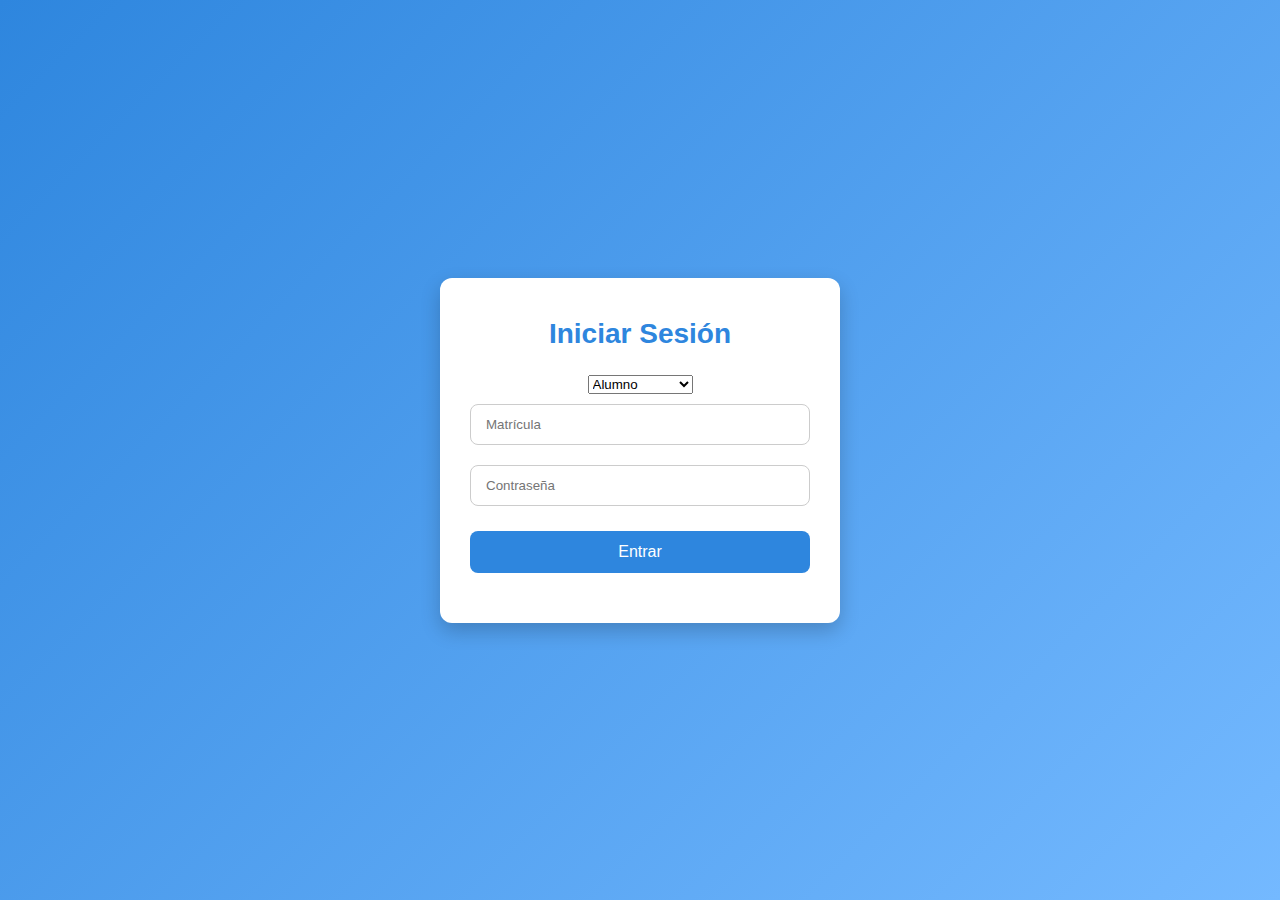
<file: index.html>
<!DOCTYPE html>
<html lang="es">
<head>
  <meta charset="UTF-8">
  <title>Login</title>
  <link rel="stylesheet" href="css/login.css">
</head>
<body>
  <div class="login-container">
    <h1>Iniciar Sesión</h1>
    <form id="loginForm">
      <select id="rol">
        <option value="1">Alumno</option>
        <option value="2">Profesor</option>
        <option value="3">Administrador</option>
      </select>
      <input type="text" id="matricula" placeholder="Matrícula" required>
      <input type="password" id="password" placeholder="Contraseña" required>
      <button type="submit">Entrar</button>
      <p id="error" class="error-msg"></p>
    </form>
  </div>
  <script src="js/login.js"></script>
</body>
</html>
</file>
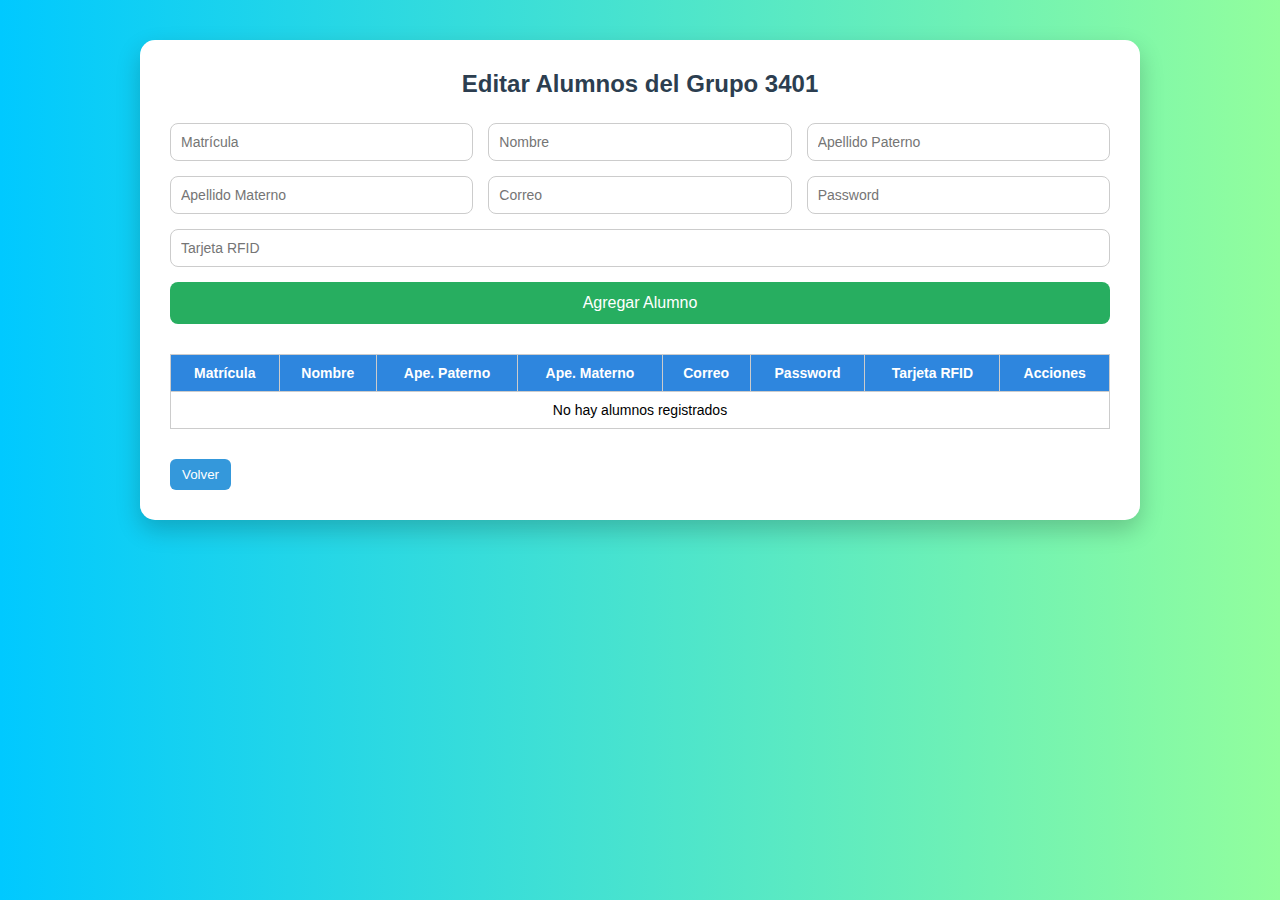
<file: admin_alumnos.html>
<!DOCTYPE html>
<html lang="es">
<head>
  <meta charset="UTF-8">
  <title>Editar Alumnos</title>
  <link rel="stylesheet" href="css/admin.css">
</head>
<body>
  <div class="login-container">
    <h2>Editar Alumnos del Grupo 3401</h2>
    <form id="formAgregar">
      <input type="text" id="matricula" placeholder="Matrícula" required>
      <input type="text" id="nombre" placeholder="Nombre" required>
      <input type="text" id="ape1" placeholder="Apellido Paterno" required>
      <input type="text" id="ape2" placeholder="Apellido Materno">
      <input type="email" id="correo" placeholder="Correo" required>
      <input type="text" id="password" placeholder="Password" required>
      <input type="text" id="tarjeta" placeholder="Tarjeta RFID" required>
      <button type="submit">Agregar Alumno</button>
    </form>
    <table style="width:100%; margin-top:20px;" border="1">
      <thead>
        <tr>
          <th>Matrícula</th>
          <th>Nombre</th>
          <th>Ape. Paterno</th>
          <th>Ape. Materno</th>
          <th>Correo</th>
          <th>Password</th>
          <th>Tarjeta RFID</th>
          <th>Acciones</th>
        </tr>
      </thead>
      <tbody id="tablaAlumnos"></tbody>
    </table>
    <a href="admin_panel.html"><button>Volver</button></a>
  </div>

 <script>
    // Función para cargar alumnos desde la API
    async function cargarAlumnos() {
      try {
        const response = await fetch('http://127.0.0.1:8000/api/alumnos');
        if (!response.ok) {
          const errorText = await response.text();
          throw new Error(`Error ${response.status}: ${errorText}`);
        }
        const alumnosAPI = await response.json();
        console.log("Datos recibidos:", alumnosAPI); // Para depuración
        
        return alumnosAPI.map(alumno => ({
          matricula: alumno.matricula,
          nombre: alumno.nombre,
          ape1: alumno.ape1,
          ape2: alumno.ape2 || "",
          correo: alumno.correo || "",
          password: "••••••••",
          tarjeta: alumno.claveT || ""
        }));
      } catch (error) {
        console.error('Error al cargar alumnos:', error);
        alert('Error al cargar alumnos: ' + error.message);
        return [];
      }
    }

    // Función para agregar alumno via API
    async function crear_alumno(alumnoData) {
      try {
        const response = await fetch('http://127.0.0.1:8000/api/alumnos', {
          method: 'POST',
          headers: {
            'Content-Type': 'application/json',
          },
          body: JSON.stringify({
            matricula: alumnoData.matricula,
            nombre: alumnoData.nombre,
            ape1: alumnoData.ape1,
            ape2: alumnoData.ape2 || null,
            correo: alumnoData.correo || null,
            password: alumnoData.password,
            claveT: alumnoData.claveT
          })
        });
        
        if (!response.ok) {
          const errorText = await response.text();
          throw new Error(`Error ${response.status}: ${errorText}`);
        }
        return await response.json();
      } catch (error) {
        console.error('Error al crear alumno:', error);
        throw error;
      }
    }

    // Función para eliminar alumno via API
    async function eliminarAlumnoAPI(matricula) {
      try {
        const response = await fetch(`http://127.0.0.1:8000/api/alumnos/${matricula}`, {
          method: 'DELETE'
        });
        
        if (!response.ok) {
          const errorText = await response.text();
          throw new Error(`Error ${response.status}: ${errorText}`);
        }
        return true;
      } catch (error) {
        console.error('Error al eliminar alumno:', error);
        throw error;
      }
    }

    // Función para mostrar alumnos en la tabla
    async function cargarTabla() {
      const tbody = document.getElementById("tablaAlumnos");
      tbody.innerHTML = "<tr><td colspan='8'>Cargando alumnos...</td></tr>";
      
      try {
        const alumnosList = await cargarAlumnos();
        console.log("Alumnos para mostrar:", alumnosList); // Para depuración
        
        if (alumnosList.length === 0) {
          tbody.innerHTML = "<tr><td colspan='8'>No hay alumnos registrados</td></tr>";
          return;
        }
        
        tbody.innerHTML = "";
        alumnosList.forEach(alumno => {
          const fila = document.createElement("tr");
          fila.innerHTML = `
            <td>${alumno.matricula}</td>
            <td>${alumno.nombre}</td>
            <td>${alumno.ape1}</td>
            <td>${alumno.ape2}</td>
            <td>${alumno.correo}</td>
            <td>${alumno.password}</td>
            <td>${alumno.tarjeta}</td>
            <td><button onclick="eliminar('${alumno.matricula}')">Eliminar</button></td>
          `;
          tbody.appendChild(fila);
        });
      } catch (error) {
        tbody.innerHTML = `<tr><td colspan='8'>Error al cargar alumnos: ${error.message}</td></tr>`;
      }
    }

    // Función para eliminar alumno
    async function eliminar(matricula) {
      if (confirm(`¿Estás seguro de eliminar al alumno con matrícula ${matricula}?`)) {
        try {
          await eliminarAlumnoAPI(matricula);
          await cargarTabla();
          alert('Alumno eliminado correctamente');
        } catch (error) {
          alert('Error al eliminar alumno: ' + error.message);
        }
      }
    }

    // Manejar envío del formulario
    document.getElementById("formAgregar").addEventListener("submit", async function(e) {
      e.preventDefault();
      
      const nuevoAlumno = {
        matricula: document.getElementById("matricula").value.trim(),
        nombre: document.getElementById("nombre").value.trim(),
        ape1: document.getElementById("ape1").value.trim(),
        ape2: document.getElementById("ape2").value.trim(),
        correo: document.getElementById("correo").value.trim(),
        password: document.getElementById("password").value.trim(),
        claveT: document.getElementById("tarjeta").value.trim()
      };
      
      // Validación básica
      if (!nuevoAlumno.matricula || !nuevoAlumno.nombre || !nuevoAlumno.ape1 || !nuevoAlumno.password || !nuevoAlumno.claveT) {
        alert("Por favor complete todos los campos obligatorios");
        return;
      }
      
      try {
        const resultado = await crear_alumno(nuevoAlumno);
        console.log("Alumno creado:", resultado); // Para depuración
        await cargarTabla();
        this.reset();
        alert('Alumno agregado correctamente');
      } catch (error) {
        alert('Error al agregar alumno: ' + error.message);
      }
    });

    // Cargar tabla al iniciar
    document.addEventListener('DOMContentLoaded', cargarTabla);
</script>

</body>
</html>
</file>
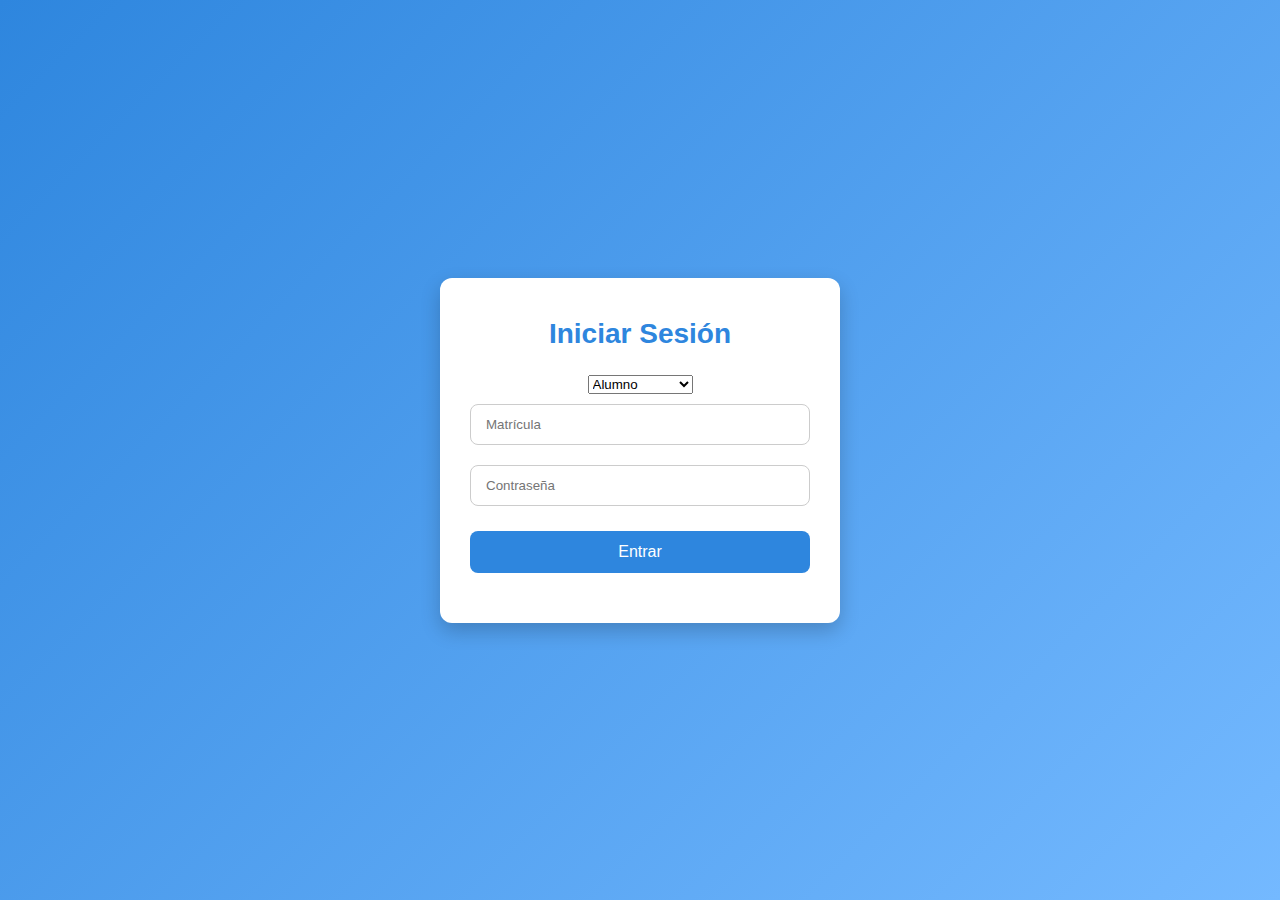
<file: admin_panel.html>
<!DOCTYPE html>
<html lang="es">
<head>
  <meta charset="UTF-8" />
  <title>Administrador</title>
  <style>
    body {
      margin: 0;
      font-family: Arial, sans-serif;
      display: flex;
      height: 100vh;
      background: linear-gradient(to right, #74ebd5, #ACB6E5);
    }
    .sidebar {
      width: 220px;
      background: #2c3e50;
      color: #ecf0f1;
      display: flex;
      flex-direction: column;
      padding-top: 20px;
      height: 100vh;
      position: fixed;
    }
    .sidebar a, .sidebar button {
      padding: 15px 20px;
      text-decoration: none;
      color: inherit;
      background: none;
      border: none;
      text-align: left;
      font-size: 16px;
      cursor: pointer;
      width: 100%;
    }
    .sidebar a:hover, .sidebar button:hover {
      background: #34495e;
    }
    .main-content {
      margin-left: 220px;
      width: calc(100% - 220px);
      height: 100vh;
      display: flex;
      justify-content: center;
      align-items: center;
    }
    .card {
      background: white;
      padding: 30px;
      border-radius: 12px;
      box-shadow: 0px 0px 15px rgba(0,0,0,0.2);
      text-align: center;
      width: 400px;
    }
    .btn-excel {
      background-color: #27ae60;
      color: white;
      padding: 10px 15px;
      border: none;
      cursor: pointer;
      margin-top: 20px;
      font-size: 16px;
      border-radius: 6px;
    }
    .btn-excel:hover {
      background-color: #219150;
    }
    select {
      padding: 10px;
      width: 100%;
      margin-top: 10px;
      border-radius: 6px;
      border: 1px solid #ccc;
    }
  </style>
</head>
<body>

  <div class="sidebar">
    <h2 style="text-align: center;">Administrador</h2>
    <a href="#" onclick="redirigir('admin_alumnos.html')">👥 Gestionar Alumnos</a>
    <a href="#" onclick="redirigir('horario.html')">📆 Ver Horario Completo</a>
    <a href="#" onclick="redirigir('ver_pase_general.html')">✅ Ver Pase de Lista General</a>
    <a href ="#" onclick="redirigir('asistenciaProfesor.html')">📋 Ver asistencia Profesores</a>
    <button class="btn-excel" onclick="generarExcel()">🧾 Generar Excel General</button>
    <a href="login.html">🚪 Cerrar Sesión</a>
  </div>

  <div class="main-content">
    <div class="card">
      <h1>Bienvenido, <span id="nombreAdmin"></span></h1>
      <p><strong>Seleccionar grupo:</strong></p>
      <select id="grupoSelect">
        <option value="3401">3401</option>
      </select>
    </div>
  </div>

<script>
    const usuario = JSON.parse(localStorage.getItem("usuario"));
    if (!usuario || usuario.rol !== 3) {
      location.href = "login.html";
    } else {
      document.getElementById("nombreAdmin").textContent = usuario.nombre;
    }

    function redirigir(pagina) {
      const grupo = document.getElementById("grupoSelect").value;
      localStorage.setItem("grupoSeleccionado", grupo);
      location.href = pagina;
    }

    function generarExcel() {
      const claveM = "ACF-0905";  // Ajusta esto si quieres que venga de otro lado
      const numGrup = document.getElementById("grupoSelect").value;

      const url = `http://127.0.0.1:8000/reportes/excel_asistencias?claveM=${claveM}&numGrup=${numGrup}`;

      fetch(url)
        .then(response => {
          if (!response.ok) throw new Error("No se pudo generar el archivo Excel.");
          return response.blob();
        })
        .then(blob => {
          const a = document.createElement("a");
          const urlBlob = window.URL.createObjectURL(blob);
          a.href = urlBlob;
          a.download = `asistencia_${claveM}_grupo${numGrup}.xlsx`;
          document.body.appendChild(a);
          a.click();
          a.remove();
        })
        .catch(error => {
          alert("Error al generar el Excel: " + error.message);
        });
    }
</script>
</body>
</html>
</file>
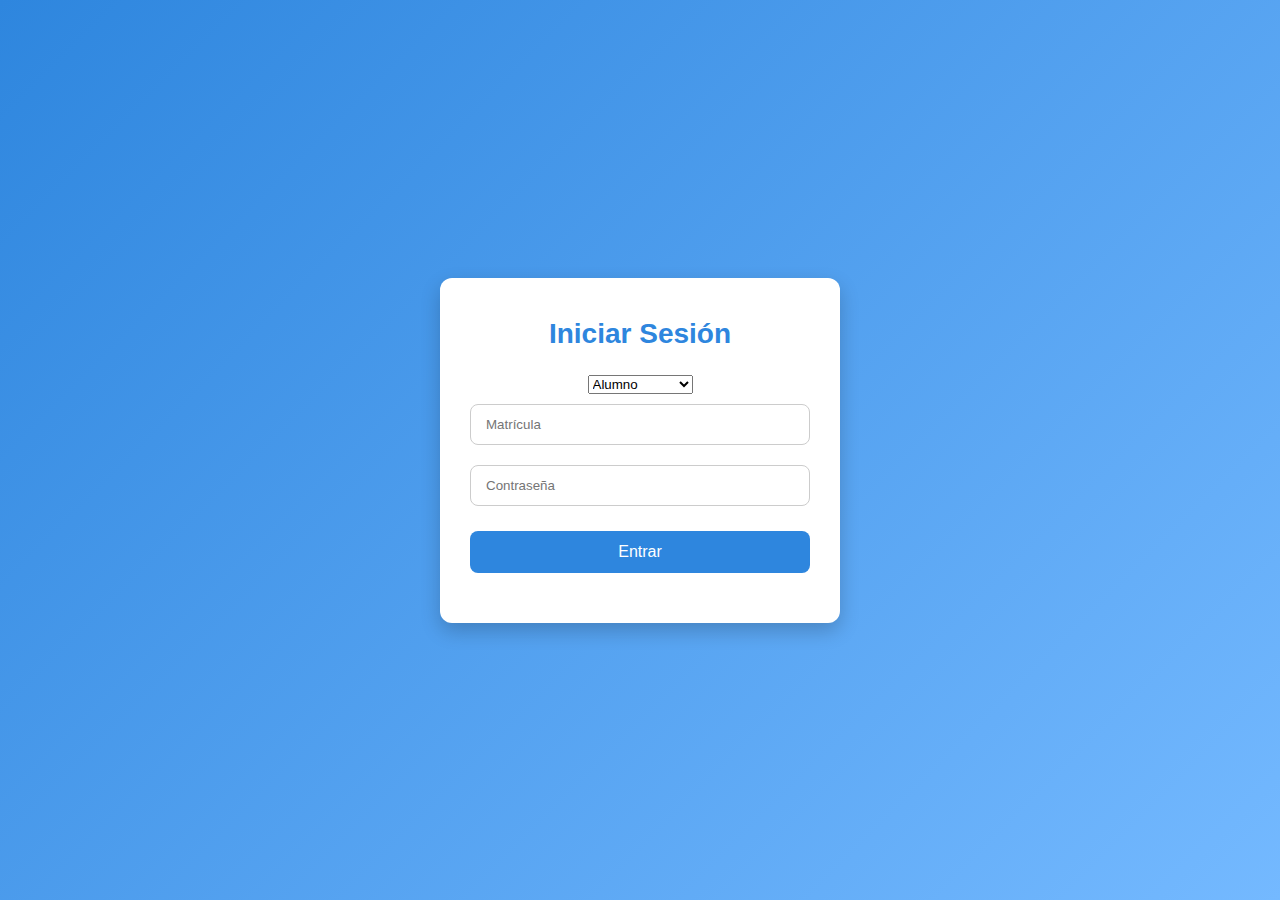
<file: alumno.html>
<!DOCTYPE html>
<html lang="es">
<head>
  <meta charset="UTF-8">
  <title>Horario del Alumno</title>
  <link rel="stylesheet" href="css/alumno.css">
</head>
<body>
  <div class="login-container">
    <h2>Mi Horario Completo con Asistencia</h2>

    <div id="infoAlumno" style="margin-bottom: 20px; text-align: left;"></div>
    <div id="loading" class="loading">Cargando datos de asistencia...</div>

    <table id="tablaHorario" style="display: none;">
      <thead>
        <tr>
          <th>Materia</th>
          <th>Día</th>
          <th>Hora</th>
          
          <th>Asistencia</th>
        </tr>
      </thead>
      <tbody></tbody>
    </table>

    <br>
    <button onclick="volver()">Volver</button>
  </div>

  <script>
    // Estado global
const estado = {
  usuario: JSON.parse(localStorage.getItem("usuario")),
  horario: [],
  cargando: true
};

// Elementos del DOM
const elementos = {
  tabla: document.getElementById("tablaHorario"),
  loading: document.getElementById("loading"),
  infoAlumno: document.getElementById("infoAlumno")
};

// Función principal
async function init() {
  if (!estado.usuario || estado.usuario.rol !== 1) {
    window.location.href = "login.html";
    return;
  }

  mostrarInfoAlumno();
  await cargarHorario();
  renderizarHorario();
}

// Mostrar información del alumno
function mostrarInfoAlumno() {
  elementos.infoAlumno.innerHTML = `
    <strong>Nombre:</strong> ${estado.usuario.nombre} ${estado.usuario.ape1} ${estado.usuario.ape2 || ""}<br>
    <strong>Matrícula:</strong> ${estado.usuario.matricula}<br>
    <strong>Correo:</strong> ${estado.usuario.correo}
  `;
}

// Cargar horario desde la API
// Función para cargar el horario (modificada)
async function cargarHorario() {
  try {
    elementos.loading.textContent = "Cargando horario...";
    
    // Usamos matricula directamente (asegurándonos que existe)
    if (!estado.usuario?.matricula) {
      throw new Error("No se encontró la matrícula del alumno");
    }
    
    const response = await fetch(`http://localhost:8000/api/asistencias/horario-alumno/${estado.usuario.matricula}`);
    
    if (!response.ok) {
      const errorData = await response.json().catch(() => ({}));
      throw new Error(errorData.detail || `Error ${response.status}`);
    }
    
    estado.horario = await response.json();
    estado.cargando = false;
    
  } catch (error) {
    console.error("Error al cargar horario:", error);
    elementos.loading.textContent = `Error: ${error.message}`;
    elementos.loading.style.color = "red";
  }
}

// Renderizar la tabla de horario
function renderizarHorario() {
  if (estado.cargando) return;

  const tbody = elementos.tabla.querySelector("tbody");
  tbody.innerHTML = "";

  // Orden de los días
  const ordenDias = ["Lunes", "Martes", "Miércoles", "Jueves", "Viernes"];
  
  // Agrupar por día y materia para evitar duplicados
  const clasesUnicasPorDia = {};
  
  estado.horario.forEach(clase => {
    const key = `${clase.dia}-${clase.materia}`;
    if (!clasesUnicasPorDia[key]) {
      clasesUnicasPorDia[key] = clase;
    }
  });

  // Agrupar por día
  const clasesPorDia = {};
  Object.values(clasesUnicasPorDia).forEach(clase => {
    if (!clasesPorDia[clase.dia]) {
      clasesPorDia[clase.dia] = [];
    }
    clasesPorDia[clase.dia].push(clase);
  });

  // Renderizar días en orden
  ordenDias.forEach(dia => {
    if (clasesPorDia[dia] && clasesPorDia[dia].length > 0) {
      // Encabezado del día
      const filaDia = document.createElement("tr");
      filaDia.innerHTML = `<td colspan="5"><strong>${dia}</strong></td>`;
      tbody.appendChild(filaDia);

      // Clases de ese día
      clasesPorDia[dia]
        .sort((a, b) => a.hora.localeCompare(b.hora))
        .forEach(clase => {
          const estadoAsistencia = clase.asistencia === null ? "No registrado" : 
                                 clase.asistencia ? "Presente" : "Ausente";
          const claseCss = clase.asistencia === true ? "presente" : 
                          clase.asistencia === false ? "ausente" : "";

          const fila = document.createElement("tr");
          fila.innerHTML = `
            <td>${clase.materia}</td>
            <td>${dia}</td>
            <td>${clase.hora}</td>
            
            <td class="${claseCss}">${estadoAsistencia}</td>
          `;
          tbody.appendChild(fila);
        });
    }
  });

  // Mostrar tabla
  elementos.tabla.style.display = "table";
  elementos.loading.style.display = "none";
}
// Inicializar
document.addEventListener("DOMContentLoaded", () => {
  init();
  iniciarAutoActualizacion();
});

// Función para volver
function volver() {
  window.location.href = "login.html";
}
  </script>
</body>
</html>
</file>
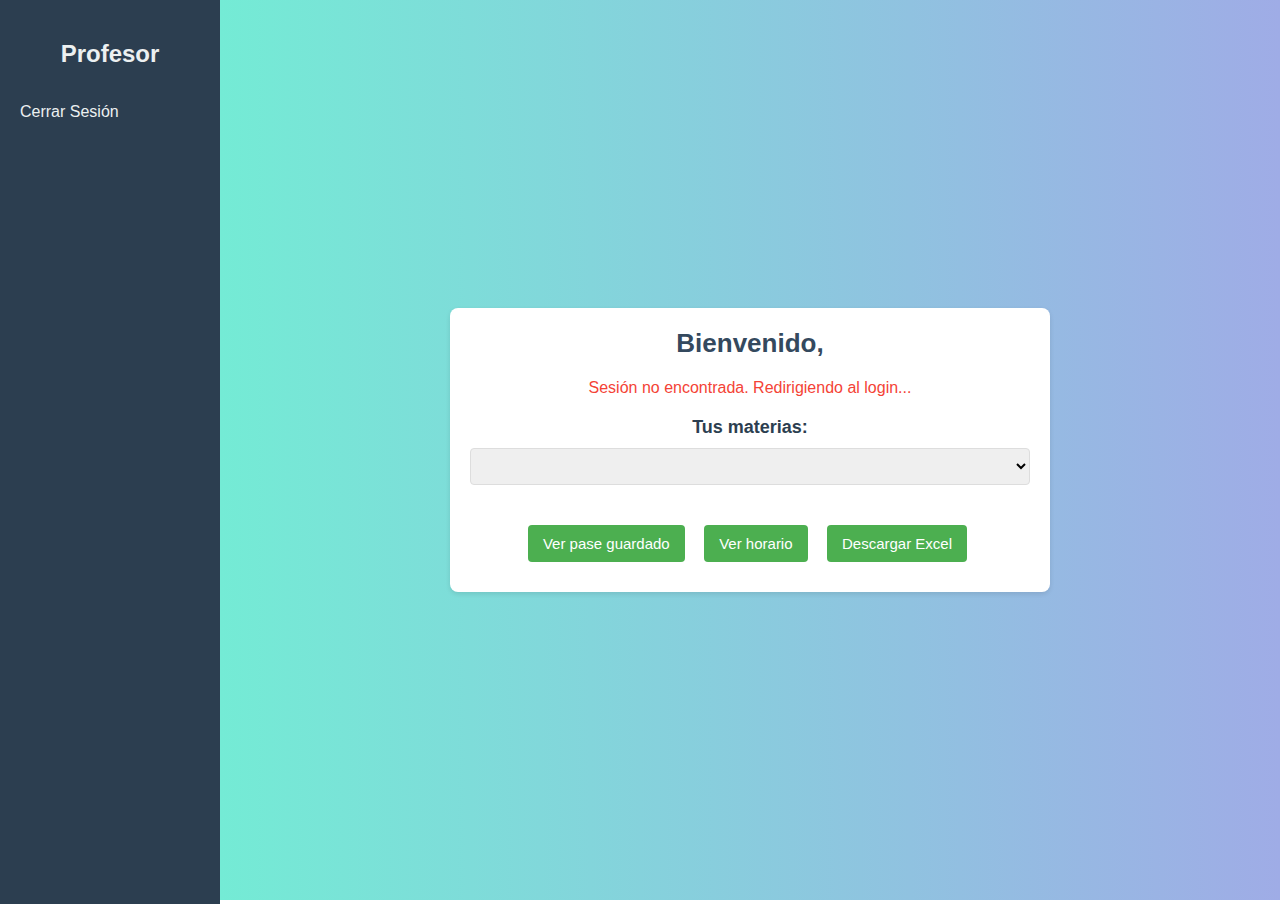
<file: dashboard-profesor.html>
<!DOCTYPE html>
<html lang="es">
<head>
    <meta charset="UTF-8">
    <title>Profesor</title>
    <style>
        body {
            margin: 0;
            font-family: Arial, sans-serif;
            display: flex;
            height: 100vh;
        }
        .sidebar {
            width: 220px;
            background: #2c3e50;
            color: #ecf0f1;
            display: flex;
            flex-direction: column;
            padding-top: 20px;
            height: 100vh;
            position: fixed;
        }
        .sidebar a {
            padding: 15px 20px;
            text-decoration: none;
            color: inherit;
            display: block;
        }
        .sidebar a:hover {
            background: #34495e;
        }
        .main-content {
            margin-left: 220px;
            width: calc(100% - 220px);
            height: 100vh;
        }
        iframe {
            width: 100%;
            height: 100%;
            border: none;
        }
    </style>
</head>
<body>

    <div class="sidebar">
        <h2 style="text-align: center;">Profesor</h2>
        <!-- Links que cargan en el iframe -->
        <a href="login.html">Cerrar Sesión</a>
    </div>

    <div class="main-content">
        <!-- Aquí se carga profesor.html automáticamente al abrir -->
        <iframe name="contentFrame" src="profesor.html"></iframe>
    </div>

</body>
</html>
</file>
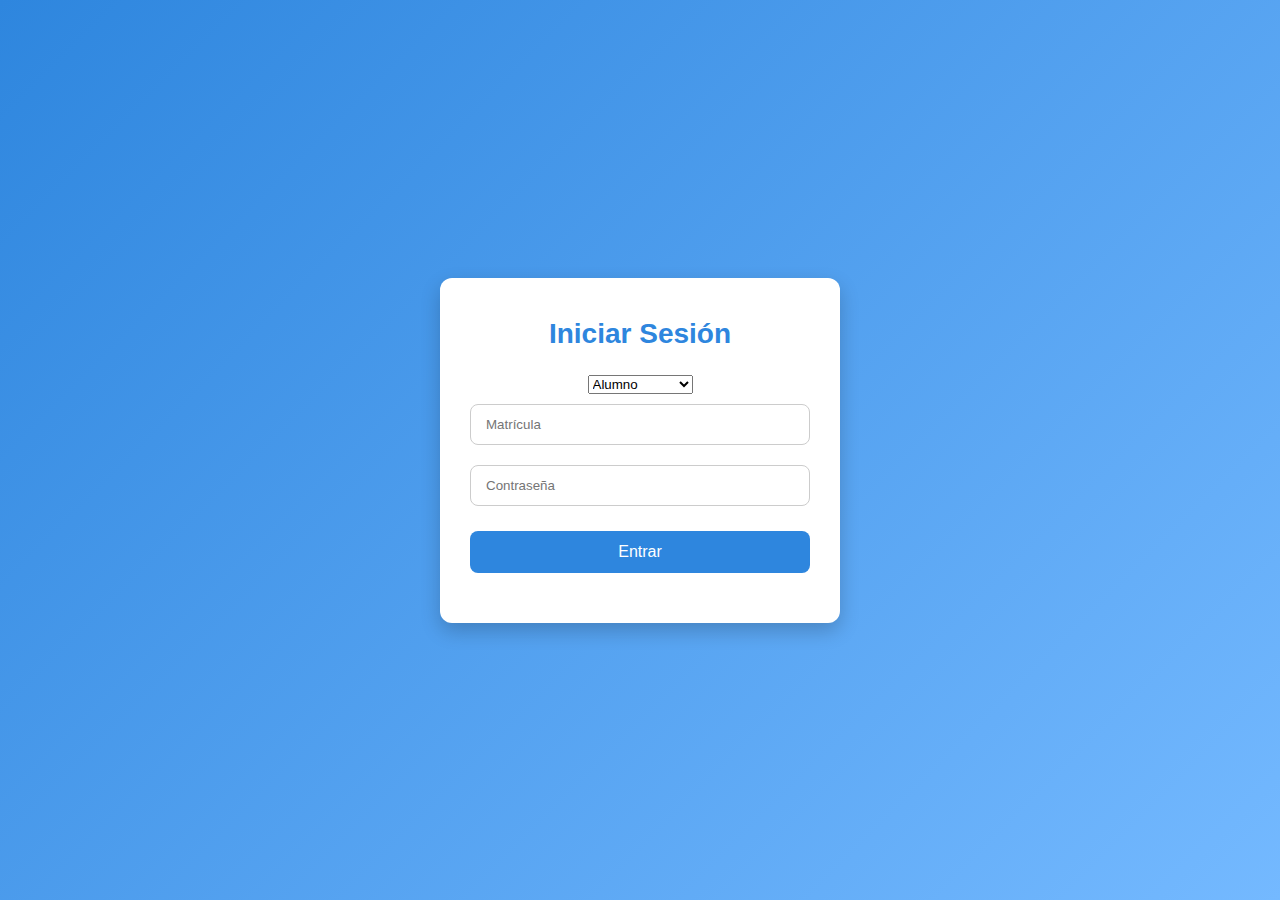
<file: horario.html>
<!DOCTYPE html>
<html lang="es">
<head>
  <meta charset="UTF-8">
  <title>Horario</title>
  <link rel="stylesheet" href="css/horario.css">
</head>
<body>
  <div class="login-container">
    <h2>Horario del Usuario</h2>
    <table border="1" style="width:100%; margin-top: 20px;">
      <thead>
        <tr>
          <th>Clave Materia</th>
          <th>Materia</th>
          <th>Dia</th>
          <th>Hora</th>
          <th>Profesor</th>
        </tr>
      </thead>
      <tbody id="tablaHorario"></tbody>
    </table>
    <a href="#" onclick="volver()"><button>Volver</button></a>
  </div>


  <script>
  // Obtener usuario del localStorage
  const usuario = JSON.parse(localStorage.getItem("usuario"));
  
  // Redirigir si no está autenticado o no tiene rol válido
  if (!usuario || (usuario.rol !== 2 && usuario.rol !== 3)) {
    location.href = "login.html";
  }

  // Función para cargar horario desde la API (solo para rol 2 - Profesor)
  async function cargarHorarioDesdeAPI(claveP) {
    try {
      const response = await fetch(`http://localhost:8000/profesores/${claveP}/horario`);
      
      // Verificar si la respuesta es exitosa
      if (!response.ok) {
        throw new Error(`Error HTTP: ${response.status}`);
      }
      
      const horariosAPI = await response.json();
      
      const tabla = document.getElementById("tablaHorario");
      // Limpiar tabla antes de agregar nuevos datos
      tabla.innerHTML = '';
      
      // Verificar si hay horarios
      if (horariosAPI.length === 0) {
        tabla.innerHTML = '<tr><td colspan="5">No hay horarios asignados</td></tr>';
        return;
      }
      
      // Crear filas para cada horario
      horariosAPI.forEach(h => {
        const fila = document.createElement("tr");
        fila.innerHTML = `
          <td>${h.materia.claveM}</td>
          <td>${h.materia.nomMateria}</td>
          <td>${h.dia}</td>
          <td>${h.hora_inicio} - ${h.hora_final}</td>
          <td>${usuario.nombre || 'Profesor'}</td>
        `;
        tabla.appendChild(fila);
      });
    } catch (error) {
      console.error("Error al cargar horario:", error);
      const tabla = document.getElementById("tablaHorario");
      tabla.innerHTML = `<tr><td colspan="5">Error al cargar horario: ${error.message}</td></tr>`;
    }
  }

  // Datos estáticos (solo para rol 3 - Admin)
  const horarioEstatico = [
    // Lunes
    { clave: "SCA-1026", materia: "Taller de Sistemas Operativos", dia: "Lunes", hora: "07:00–09:00", profesor: "M.A. Anselmo Martínez Montalvo" },
    { clave: "INGLES", materia: "Inglés", dia: "Lunes", hora: "09:00–11:00", profesor: "L.L. Isidoro Cruz Huitrón" },
    { clave: "AEF-1031", materia: "Fundamentos de Base de Datos", dia: "Lunes", hora: "11:00–13:00", profesor: "Mtra. Yadira Esther Jiménez Pérez" },
    { clave: "ACF-0905", materia: "Ecuaciones Diferenciales", dia: "Lunes", hora: "13:00–15:00", profesor: "ING. Rodolfo Guadalupe Alcántara Rosales" },

    // Martes
    { clave: "AEF-1031", materia: "Tutorias", dia: "Martes", hora: "08:00–10:00", profesor: "Mtra. Yadira Esther Jiménez Pérez" },
    { clave: "ACA-0907", materia: "Taller de Ética", dia: "Martes", hora: "10:00–12:00", profesor: "C.P. Sonia Vázquez Alcántara" },
    { clave: "SCD-1027", materia: "Tópicos Avanzados de Programación", dia: "Martes", hora: "12:00–15:00", profesor: "Víctor David Maya Arce" },
    { clave: "INGLES", materia: "Inglés", dia: "Martes", hora: "15:00–16:00", profesor: "L.L. Isidoro Cruz Huitrón" },

    // Miércoles
    { clave: "AEF-1031", materia: "Fundamentos de Base de Datos", dia: "Miércoles", hora: "08:00–11:00", profesor: "Mtra. Yadira Esther Jiménez Pérez" },
    { clave: "SCC-1017", materia: "Métodos Numéricos", dia: "Miércoles", hora: "11:00–13:00", profesor: "LIC. Juan Alberto Martínez Zamora" },
    { clave: "SCD-1003", materia: "Arquitectura de Computadoras", dia: "Miércoles", hora: "13:00–15:00", profesor: "Ing. Alfredo Aguilar López" },

    // Jueves
    { clave: "SCA-1026", materia: "Taller de Sistemas Operativos", dia: "Jueves", hora: "07:00–09:00", profesor: "M.A. Anselmo Martínez Montalvo" },
    { clave: "SCD-1027", materia: "Tópicos Avanzados de Programación", dia: "Jueves", hora: "09:00–11:00", profesor: "Víctor David Maya Arce" },
    { clave: "SCC-1017", materia: "Métodos Numéricos", dia: "Jueves", hora: "11:00–13:00", profesor: "LIC. Juan Alberto Martínez Zamora" },
    { clave: "ACA-0907", materia: "Taller de Ética", dia: "Jueves", hora: "13:00–15:00", profesor: "C.P. Sonia Vázquez Alcántara" },

    // Viernes
    { clave: "INGLES", materia: "Inglés", dia: "Viernes", hora: "07:00–09:00", profesor: "L.L. Isidoro Cruz Huitrón" },
    { clave: "SCD-1003", materia: "Arquitectura de Computadoras", dia: "Viernes", hora: "09:00–12:00", profesor: "Ing. Alfredo Aguilar López" },
    { clave: "ACF-0905", materia: "Ecuaciones Diferenciales", dia: "Viernes", hora: "12:00–15:00", profesor: "ING. Rodolfo Guadalupe Alcántara Rosales" }
  ];

  // Lógica principal para cargar datos según el rol
  document.addEventListener('DOMContentLoaded', function() {
    const tabla = document.getElementById("tablaHorario");
    
    // Limpiar tabla antes de cargar datos
    tabla.innerHTML = '';
    
    if (usuario.rol === 2) {
      // Rol 2 (Profesor): Cargar desde API
      cargarHorarioDesdeAPI(usuario.claveP);
    } else if (usuario.rol === 3) {
      // Rol 3 (Admin): Cargar datos estáticos
      if (horarioEstatico.length === 0) {
        tabla.innerHTML = '<tr><td colspan="5">No hay horarios disponibles</td></tr>';
        return;
      }
      
      horarioEstatico.forEach(h => {
        const [hora_inicio, hora_final] = h.hora.split('–'); // Dividir el rango de horas
        const fila = document.createElement("tr");
        fila.innerHTML = `
          <td>${h.clave}</td>
          <td>${h.materia}</td>
          <td>${h.dia}</td>
          <td>${hora_inicio.trim()} - ${hora_final.trim()}</td>
          <td>${h.profesor}</td>
        `;
        tabla.appendChild(fila);
      });
    }
  });

  // Función para volver atrás
  function volver() {
    if (usuario.rol === 3) {
      window.location.href = "admin_panel.html";
    } else {
      window.location.href = "profesor.html";
    }
  }
</script>
</body>
</html>
</file>
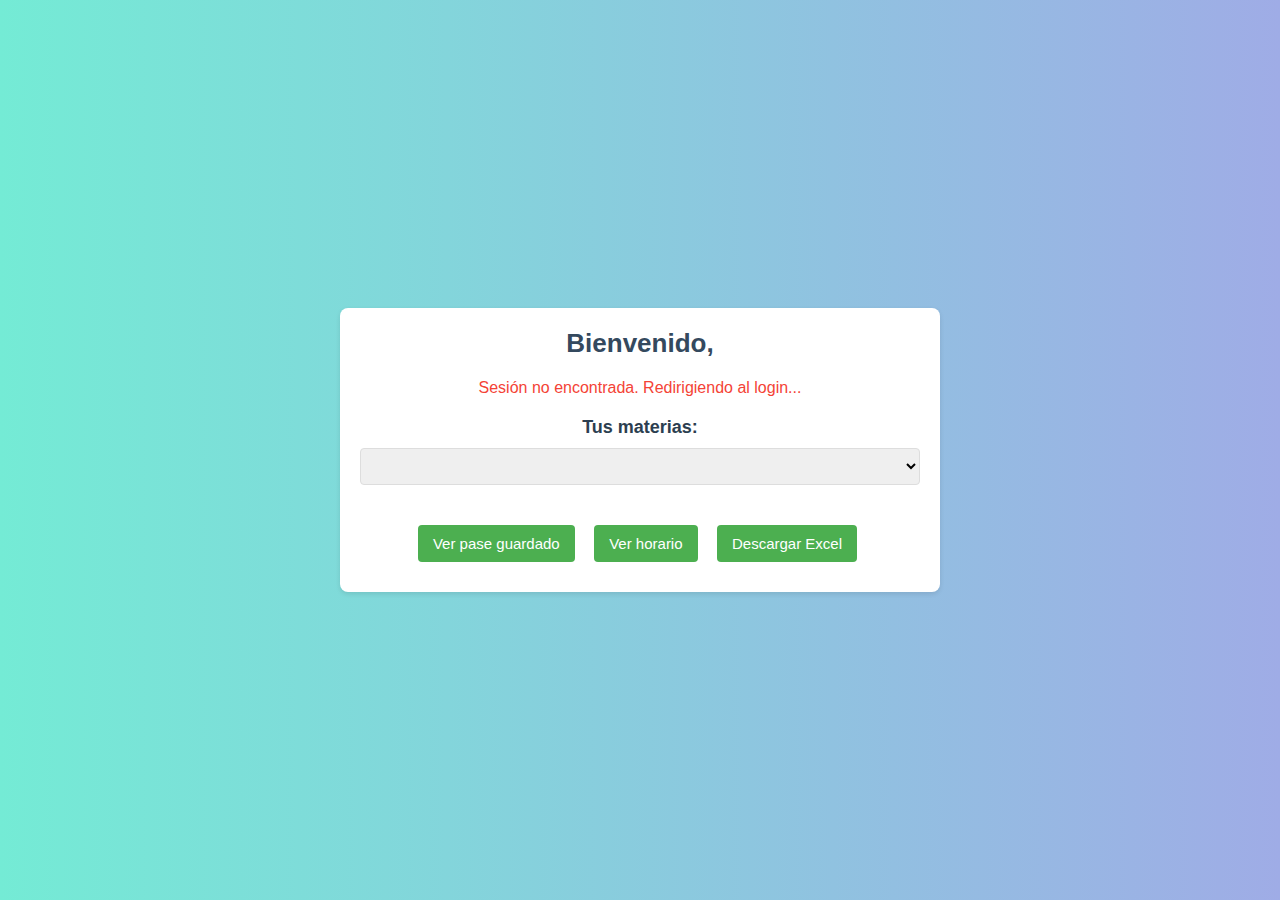
<file: profesor.html>
<!DOCTYPE html>
<html lang="es">
<head>
  <meta charset="UTF-8">
  <title>Panel Profesor</title>
  <link rel="stylesheet" href="css/profesor.css">
  <style>
    body {
      font-family: 'Arial', sans-serif;
      background-color: #f5f5f5;
      margin: 0;
      padding: 20px;
    }
    .login-container {
      max-width: 600px;
      margin: 0 auto;
      background: white;
      padding: 20px;
      border-radius: 8px;
      box-shadow: 0 2px 5px rgba(0,0,0,0.1);
    }
    h1 {
      color: #333;
      text-align: center;
      margin-bottom: 20px;
    }
    #materiaContainer {
      margin-top: 20px;
    }
    #materiaSelect {
      width: 100%;
      padding: 8px;
      margin: 10px 0;
      border: 1px solid #ddd;
      border-radius: 4px;
    }
    button {
      background-color: #4CAF50;
      color: white;
      border: none;
      padding: 10px 15px;
      margin-right: 10px;
      border-radius: 4px;
      cursor: pointer;
    }
    button:hover {
      background-color: #45a049;
    }
    .error-message {
      color: #f44336;
      margin: 10px 0;
    }
  </style>
</head>
<body>
  <div class="login-container">
    <h1>Bienvenido, <span id="nombreProfesor"></span></h1>

    <div id="materiaContainer">
      <h3>Tus materias:</h3>
      <select id="materiaSelect"></select>

      <div style="margin-top: 20px;">
        <button onclick="redirigir('ver_pase.html')">Ver pase guardado</button>
        <button onclick="redirigir('horario.html')">Ver horario</button>
        <button onclick="descargarExcel()">Descargar Excel</button>

      </div>
    </div>
  </div>

<script>
    document.addEventListener('DOMContentLoaded', async () => {
      const usuario = JSON.parse(localStorage.getItem('usuario'));
      const nombreProfesor = document.getElementById('nombreProfesor');
      const materiaSelect = document.getElementById('materiaSelect');
      const errorContainer = document.createElement('div');
      errorContainer.className = 'error-message';
      document.getElementById('materiaContainer').prepend(errorContainer);

      if (!usuario) {
        errorContainer.textContent = "Sesión no encontrada. Redirigiendo al login...";
        setTimeout(() => window.location.href = "login.html", 2000);
        return;
      }

      if (parseInt(usuario.rol) !== 2) {
        errorContainer.textContent = "Acceso restringido a profesores. Redirigiendo...";
        setTimeout(() => window.location.href = "login.html", 2000);
        return;
      }

      try {
        nombreProfesor.textContent = usuario.nombre || 'Profesor';

        const response = await fetch(`http://localhost:8000/api/profesor/${usuario.claveP}/materias`);
        
        if (!response.ok) {
          throw new Error('Error al cargar materias');
        }

        const data = await response.json();

        if (data.materias && data.materias.length > 0) {
          materiaSelect.innerHTML = data.materias.map(m => 
            `<option value="${m.claveM}">${m.nomMateria} (${m.claveM})</option>`
          ).join('');
        } else {
          materiaSelect.innerHTML = '<option value="">No tienes materias asignadas</option>';
        }

      } catch (error) {
        errorContainer.textContent = `Error: ${error.message}`;
        console.error('Error:', error);
      }
    });

    function redirigir(pagina) {
      const materia = document.getElementById('materiaSelect').value;
      if (!materia) {
        alert('Por favor selecciona una materia primero');
        return;
      }
      localStorage.setItem('materiaSeleccionada', materia);
      window.location.href = pagina;
    }

    async function descargarExcel() {
      const usuario = JSON.parse(localStorage.getItem('usuario'));
      const claveP = usuario?.claveP;
      const claveM = document.getElementById("materiaSelect").value;

      if (!claveM || !claveP) {
        alert("Faltan datos para generar el Excel.");
        return;
      }

      const url = `http://localhost:8000/reportes/excel_asistencias_profesor?claveM=${claveM}&claveP=${claveP}`;
      
      try {
        const response = await fetch(url);
        if (!response.ok) {
          const errorText = await response.text();
          throw new Error(`Error al generar Excel: ${errorText}`);
        }

        const blob = await response.blob();
        const downloadUrl = window.URL.createObjectURL(blob);
        const a = document.createElement("a");
        a.href = downloadUrl;
        a.download = `asistencia_${claveM}.xlsx`;
        document.body.appendChild(a);
        a.click();
        a.remove();
        window.URL.revokeObjectURL(downloadUrl);

      } catch (error) {
        console.error("Error al descargar el Excel:", error);
        alert("Ocurrió un error al descargar el Excel.");
      }
    }
</script>
</body>
</html>
</file>
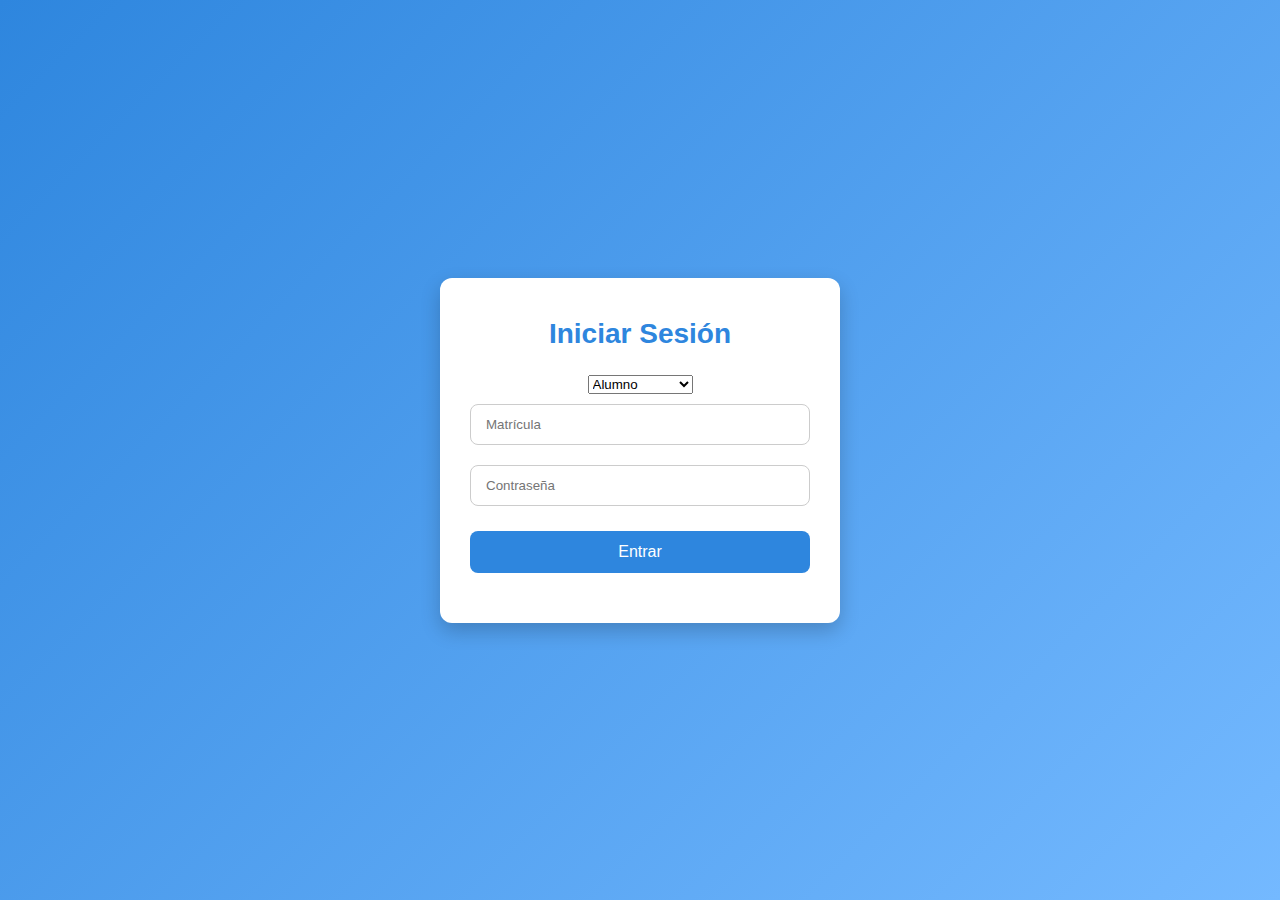
<file: profesor_lista.html>
<!DOCTYPE html>
<html lang="es">
<head>
  <meta charset="UTF-8">
  <title>Tomar Pase</title>
  <link rel="stylesheet" href="css/proflista.css">
</head>
<body>
  <div class="login-container">
    <h2>Pase de Lista</h2>
    <table border="1" style="width:100%; margin-top: 20px;">
      <thead>
        <tr>
          <th>ID</th>
          <th>Matrícula</th>
          <th>Nombre</th>
          <th>Apellido Paterno</th>
          <th>Apellido Materno</th>
          <th>Correo</th>
          <th>Asistencia</th>
        </tr>
      </thead>
      <tbody id="tablaPase"></tbody>
    </table>
    <br>
    <button onclick="guardarPase()">Guardar Pase</button>
    <button onclick="generarExcel()">Generar Excel</button>
  </div>

  <script src="js/datosSimulados.js"></script>
  <script>
    const usuario = JSON.parse(localStorage.getItem("usuario"));
    const materia = localStorage.getItem("materiaSeleccionada");
    if (!usuario || usuario.rol !== 2 || !materia) location.href = "login.html";

    const alumnos = usuariosSimulados.filter(u => u.rol === 1);
    const tbody = document.getElementById("tablaPase");

    alumnos.forEach(al => {
      const fila = document.createElement("tr");
      fila.innerHTML = `
        <td>${al.id_usuario}</td>
        <td>${al.matricula}</td>
        <td>${al.nombre}</td>
        <td>${al.ape1}</td>
        <td>${al.ape2 || ""}</td>
        <td>${al.correo}</td>
        <td><input type="checkbox" data-id="${al.id_usuario}"></td>
      `;
      tbody.appendChild(fila);
    });

    function guardarPase() {
      const checks = document.querySelectorAll("input[type='checkbox']");
      const lista = Array.from(checks).map(c => ({
        id_usuario: parseInt(c.dataset.id),
        presente: c.checked
      }));

      let paseGlobal = JSON.parse(localStorage.getItem("pases") || "{}");
      paseGlobal[materia] = lista;

      localStorage.setItem("pases", JSON.stringify(paseGlobal));
      alert("Pase guardado para " + materia);
    }

    function generarExcel() {
      alert("Generando Excel solo para la materia: " + materia);
    }
  </script>
</body>
</html>
</file>
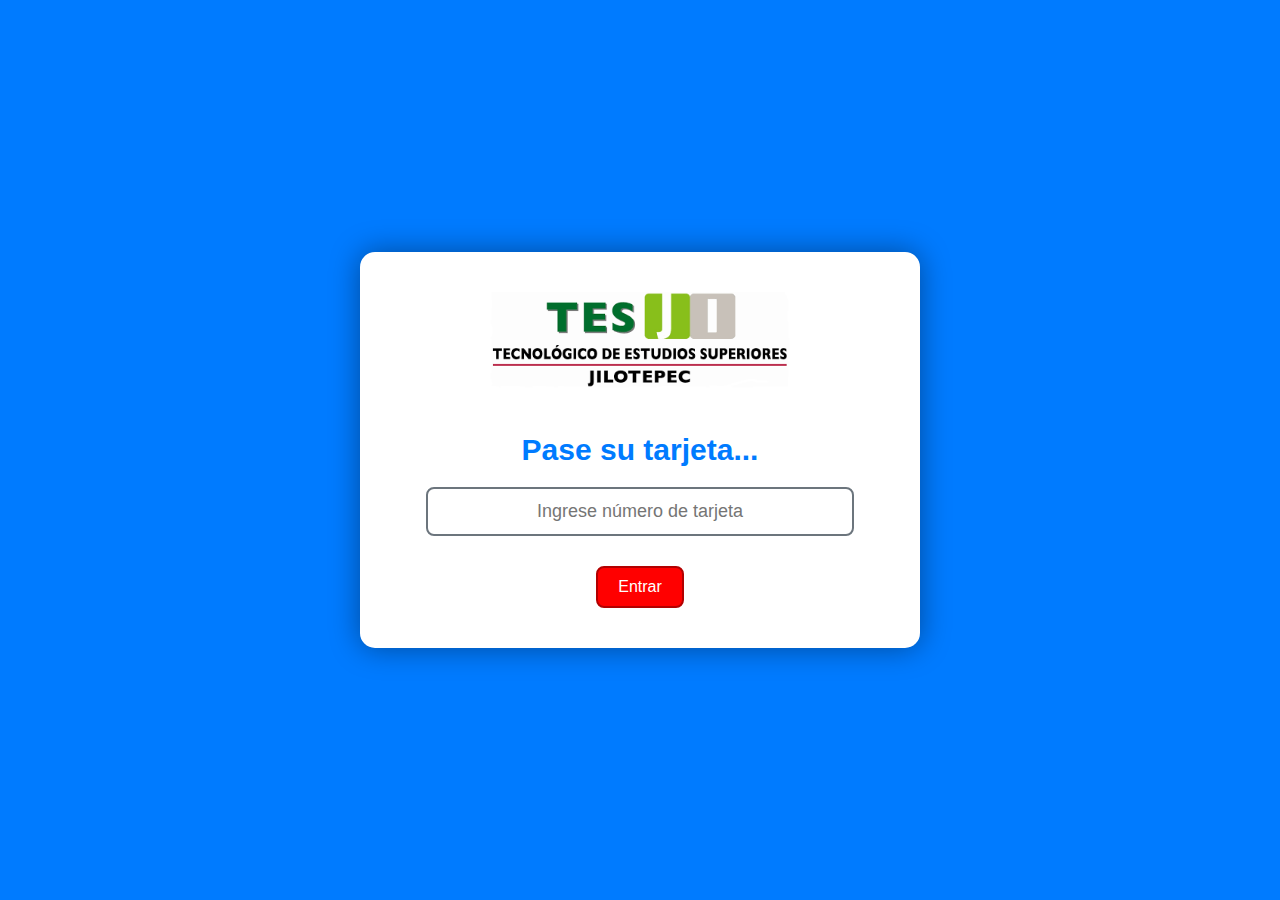
<file: terminal_logo_tesji.html>
<!DOCTYPE html>
<html lang="es">
  <head>
    <meta charset="UTF-8" />
    <title>Terminal Tesji</title>
    <link rel="stylesheet" href="css/terminal.css" />
    <style>
      button {
        background-color: red;
        color: white;
        border: 2px solid #b30000;
        padding: 10px 20px;
        font-size: 16px;
        border-radius: 8px;
        cursor: pointer;
        margin-top: 10px;
      }
      button:hover {
        background-color: #b30000;
      }
      .error {
        color: red;
      }
      .ticket {
        display: none;
        margin-top: 20px;
        padding: 15px;
        border: 1px solid #ccc;
        border-radius: 8px;
        background-color: #f9f9f9;
      }
    </style>
  </head>
  <body>
    <div class="pantalla">
      <img src="logo_tesji.png" alt="Logo TESJI" class="logo" />
      <h1 id="mensaje">Pase su tarjeta...</h1>
      <input
        type="text"
        id="entradaManual"
        placeholder="Ingrese número de tarjeta"
      />
      <br />
      <button id="btnEntrar">Entrar</button>

      <div class="ticket" id="ticket">
        <p><strong>Nombre:</strong> <span id="nombreAlumno"></span></p>
        <p><strong>Materia:</strong> <span id="materiaAlumno"></span></p>
        <p><strong>Horario:</strong> <span id="horarioAlumno"></span></p>
        <p><strong>Grupo:</strong> <span id="grupoAlumno"></span></p>
        <div class="paloma">✔️</div>
      </div>
    </div>
    <audio
      id="beep"
      src="https://assets.mixkit.co/sfx/preview/mixkit-alarm-digital-clock-beep-989.mp3"
      preload="auto"
    ></audio>
<script>
document.addEventListener("DOMContentLoaded", () => {
    // Elementos del DOM
    const btnEntrar = document.getElementById("btnEntrar");
    const entradaManual = document.getElementById("entradaManual");
    const mensaje = document.getElementById("mensaje");
    const ticket = document.getElementById("ticket");
    const beep = document.getElementById("beep");
    const nombreAlumno = document.getElementById("nombreAlumno");
    const materiaAlumno = document.getElementById("materiaAlumno");
    const horarioAlumno = document.getElementById("horarioAlumno");
    const grupoAlumno = document.getElementById("grupoAlumno");

    // Variables
    let buffer = "";
    let timeoutRecarga = null;

    // Event Listeners
    btnEntrar.addEventListener("click", procesarTarjetaManual);
    
    window.addEventListener("keydown", (e) => {
        if (e.key === "Enter") {
            procesarTarjeta(buffer.trim());
            buffer = "";
        } else if (e.key.length === 1) {
            buffer += e.key;
        }
    });

    // Funciones
    function procesarTarjetaManual() {
        const entrada = entradaManual.value.trim();
        if (entrada !== "") {
            procesarTarjeta(entrada);
            entradaManual.value = "";
        }
    }

    function limpiarTicket() {
        nombreAlumno.textContent = "";
        materiaAlumno.textContent = "";
        horarioAlumno.textContent = "";
        grupoAlumno.textContent = "";
        ticket.style.display = "none";
    }

    function mostrarDatosEnTicket(data, esProfesor) {
        beep.play();
        nombreAlumno.textContent = data.nombre;
        materiaAlumno.textContent = data.materia_actual || "No disponible";
        horarioAlumno.textContent = data.horario_actual || "No disponible";
        
        if (esProfesor) {
            grupoAlumno.textContent = `Clave: ${data.claveM || "No disponible"}`;
        } else {
            grupoAlumno.textContent = `Grupo: ${data.grupo || "No disponible"}`;
        }
        
        mensaje.textContent = "Procesando asistencia...";
        ticket.style.display = "block";
    }

    function programarRecarga() {
        if (timeoutRecarga) clearTimeout(timeoutRecarga);
        timeoutRecarga = setTimeout(() => {
            limpiarTicket();
            mensaje.textContent = "Pase su tarjeta...";
            location.reload();
        }, 6000);
    }

    function validarHorario(rangoHoras) {
        if (!rangoHoras) return false;
        
        const [horaInicioStr, horaFinStr] = rangoHoras.split('-');
        const ahora = new Date();
        const horaActual = ahora.getHours() * 60 + ahora.getMinutes();
        
        const parseHora = (horaStr) => {
            const [h, m] = horaStr.trim().split(':');
            return parseInt(h) * 60 + parseInt(m);
        };
        
        const inicio = parseHora(horaInicioStr);
        const fin = parseHora(horaFinStr);
        
        // Margen de 15 minutos antes y después
        return (horaActual >= (inicio - 15)) && (horaActual <= (fin + 15));
    }

    async function registrarAsistencia(data, esProfesor) {
        const baseUrl = "http://192.168.1.10:8000/terminal";
        const endpoint = esProfesor 
            ? `${baseUrl}/registrar-asistencia-profesor`
            : `${baseUrl}/registrar-asistencia`;
        
        const body = esProfesor
            ? {
                claveP: data.claveP,
                claveM: data.claveM,
                presente: true
              }
            : {
                matricula: data.matricula,
                claveM: data.claveM,
                numGrup: Number(data.grupo),
                presente: true
              };

        const response = await fetch(endpoint, {
            method: "POST",
            headers: { "Content-Type": "application/json" },
            body: JSON.stringify(body)
        });
        
        if (!response.ok) {
            const errorData = await response.json().catch(() => ({}));
            throw new Error(errorData.detail || errorData.error || "Error al registrar asistencia");
        }
        
        return await response.json();
    }

    async function procesarTarjeta(entrada) {
    limpiarTicket();
    mensaje.textContent = "Procesando...";
    mensaje.classList.remove("error");
    
    try {
        const entradaLimpia = entrada.trim();
        let data = null;
        
        // 1. Primero buscar como alumno
        const resAlumno = await fetchWithTimeout(
            `http://192.168.1.10:8000/terminal/buscar-alumno?claveT=${encodeURIComponent(entradaLimpia)}`,
            {},
            5000 // Timeout de 5 segundos
        );
        
        if (resAlumno.ok) {
            data = await resAlumno.json();
            if (data && !data.error) {
                mostrarDatosEnTicket(data, false);
                await registrarAsistencia(data, false);
                mensaje.textContent = "Asistencia registrada ✅";
                programarRecarga();
                return;
            }
        }
        
        // 2. Si no es alumno, buscar como profesor
        const resProfesor = await fetchWithTimeout(
            `http://192.168.1.10:8000/terminal/buscar-profesor?claveT=${encodeURIComponent(entradaLimpia)}`,
            {},
            5000 // Timeout de 5 segundos
        );
        
        if (resProfesor.ok) {
            data = await resProfesor.json();
            if (data && data.success !== false) {
                mostrarDatosEnTicket(data, true);
                await registrarAsistencia(data, true);
                mensaje.textContent = "Asistencia registrada ✅";
                programarRecarga();
                return;
            }
        }
        
        // 3. Si no es ni alumno ni profesor
        throw new Error("Tarjeta no reconocida");
        
    } catch (err) {
        console.error("Error:", err);
        mensaje.textContent = err.name === 'AbortError' 
            ? "Tiempo de espera agotado. Intente nuevamente."
            : err.message;
        mensaje.classList.add("error");
        programarRecarga();
    }
}

// Función fetch con timeout (colócala al inicio de tus funciones, antes de procesarTarjeta)
async function fetchWithTimeout(resource, options = {}, timeout = 5000) {
    const controller = new AbortController();
    const id = setTimeout(() => controller.abort(), timeout);
    const response = await fetch(resource, {
        ...options,
        signal: controller.signal  
    });
    clearTimeout(id);
    return response;
}



function mostrarDatosEnTicket(data, esProfesor) {
    if (!data) {
        throw new Error("Datos no disponibles");
    }
    
    beep.play();
    
    // Asegurarse de que los datos existan antes de mostrarlos
    nombreAlumno.textContent = data.nombre || "No disponible";
    materiaAlumno.textContent = data.materia_actual || "No disponible";
    horarioAlumno.textContent = data.horario_actual || "No disponible";
    
    if (esProfesor) {
        grupoAlumno.textContent = `Clave: ${data.claveM || "No disponible"}`;
    } else {
        grupoAlumno.textContent = `Grupo: ${data.grupo || "No disponible"}`;
    }
    
    ticket.style.display = "block";
}
});
</script>
  </body>
</html>
</file>
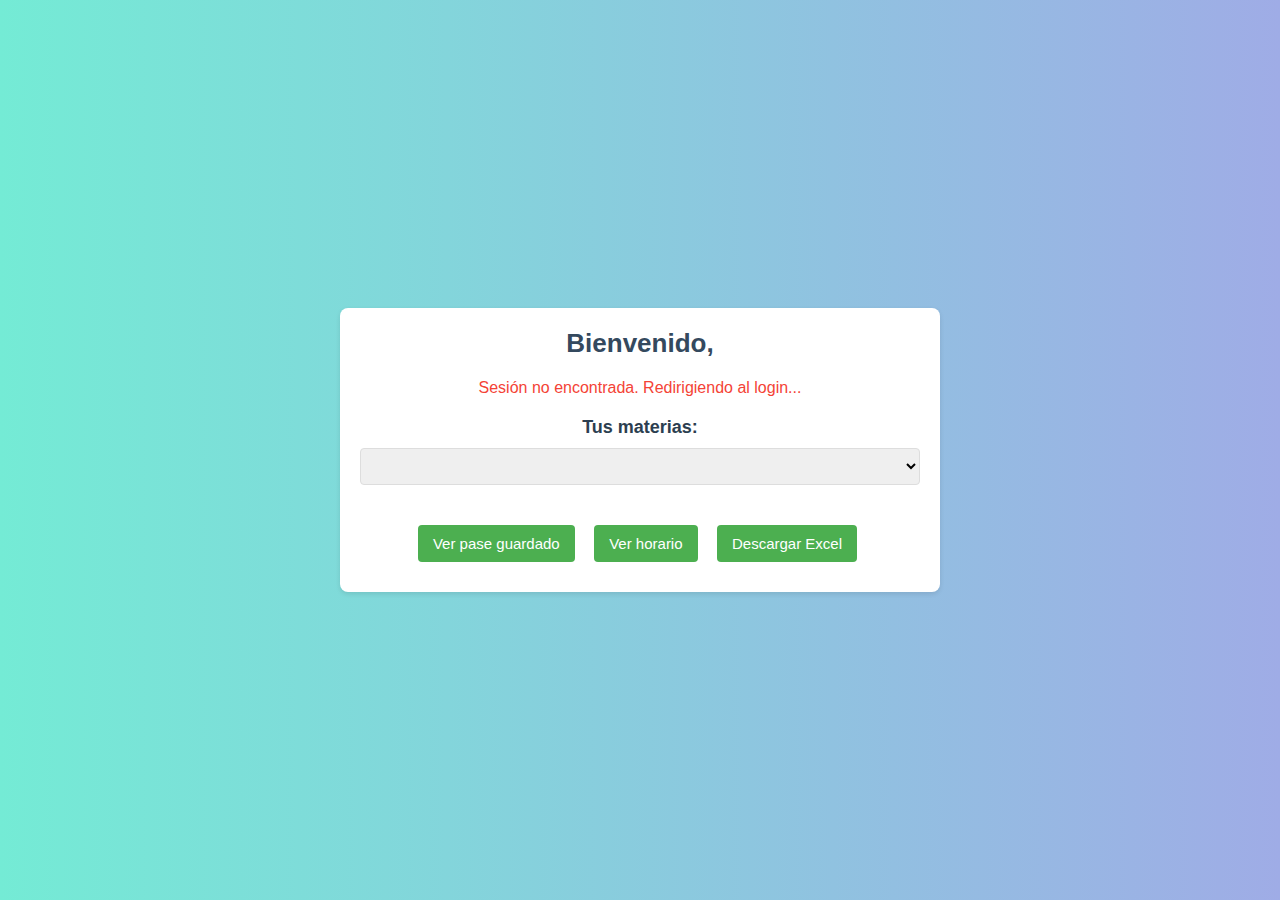
<file: ver_pase.html>
<!DOCTYPE html>
<html lang="es">
<head>
  <meta charset="UTF-8">
  <title>Pase de Lista - Guardado</title>
  <style>
    body {
      font-family: Arial, sans-serif;
      margin: 0;
      padding: 20px;
      background-color: #f5f5f5;
    }
    .login-container {
      max-width: 1000px;
      margin: 0 auto;
      background: white;
      padding: 20px;
      border-radius: 8px;
      box-shadow: 0 2px 10px rgba(0,0,0,0.1);
    }
    h2 {
      color: #2c3e50;
      text-align: center;
      margin-bottom: 20px;
    }
    table {
      width: 100%;
      border-collapse: collapse;
      margin-top: 20px;
    }
    th, td {
      border: 1px solid #ddd;
      padding: 8px;
      text-align: left;
    }
    th {
      background-color: #f2f2f271;
    }
    button {
      background-color: #3498db;
      color: white;
      border: none;
      padding: 10px 15px;
      border-radius: 4px;
      cursor: pointer;
      margin-top: 10px;
    }
    button:hover {
      background-color: #2980b9;
    }
    .presente {
      color: green;
      font-weight: bold;
    }
    .ausente {
      color: red;
      font-weight: bold;
    }
    .loading {
      text-align: center;
      padding: 20px;
      font-style: italic;
      color: #666;
    }
  </style>
</head>
<body>
  <div class="login-container">
    <h2>Pase de Lista Guardado - Materia: <span id="nombreMateria"></span></h2>
    <div id="loading" class="loading">Cargando datos...</div>
    <table id="tablaPase" style="display: none;">
      <thead>
        <tr>
          <th>Matrícula</th>
          <th>Nombre</th>
          <th>Apellido Paterno</th>
          <th>Apellido Materno</th>
          <th>Asistencia</th>
        </tr>
      </thead>
      <tbody></tbody>
    </table>
    <br>
    <div id="buttons" style="display: none;">
      <button onclick="generarExcel()">Generar Excel</button>
      <button onclick="volver()">Volver</button>
    </div>
  </div>

  <script>
    // Estado de la aplicación
    const appState = {
      datosCargados: false,
      materia: null,
      grupo: null,
      asistencias: []
    };

    // Inicialización
    document.addEventListener('DOMContentLoaded', async () => {
      if (performance.navigation.type === 1) {
        localStorage.removeItem("materiaSeleccionada");
        localStorage.removeItem("grupoSeleccionado");
        window.location.href = "profesor.html";
        return;
      }

      appState.materia = localStorage.getItem("materiaSeleccionada");
      appState.grupo = localStorage.getItem("grupoSeleccionado") || 3401;

      if (!appState.materia) {
        window.location.href = "profesor.html";
        return;
      }

      await cargarPaseLista();
    });

    // Cargar datos
    async function cargarPaseLista() {
      try {
        document.getElementById("nombreMateria").textContent = appState.materia;
        
        const response = await fetch(
          `http://localhost:8000/api/asistencias/?claveM=${appState.materia}&numGrup=${appState.grupo}&unique=true`
        );
        
        if (!response.ok) {
          throw new Error(`Error ${response.status}: ${await response.text()}`);
        }
        
        appState.asistencias = await response.json();
        mostrarAsistencias();
        
        // Mostrar elementos
        document.getElementById("tablaPase").style.display = "table";
        document.getElementById("buttons").style.display = "block";
        document.getElementById("loading").style.display = "none";
        
        appState.datosCargados = true;
        localStorage.removeItem("materiaSeleccionada");
        
      } catch (error) {
        console.error("Error al cargar asistencias:", error);
        alert(`Error: ${error.message}`);
        window.location.href = "profesor.html";
      }
    }

    // Mostrar datos en tabla
    function mostrarAsistencias() {
      const tbody = document.querySelector("#tablaPase tbody");
      tbody.innerHTML = '';
      
      const seen = new Set();
      
      appState.asistencias.forEach(a => {
        const key = `${a.matricula}-${a.claveM}-${a.fecha}`;
        if (!seen.has(key)) {
          seen.add(key);
          const row = document.createElement('tr');
          row.innerHTML = `
            <td>${a.matricula}</td>
            <td>${a.nombre_completo.split(' ')[0]}</td>
            <td>${a.nombre_completo.split(' ')[1]}</td>
            <td>${a.nombre_completo.split(' ')[2] || ''}</td>
            <td class="${a.presente ? 'presente' : 'ausente'}">
              ${a.presente ? 'Presente' : 'Ausente'}
            </td>
          `;
          tbody.appendChild(row);
        }
      });
    }

    function generarExcel() {
      alert(`Generando Excel para: ${appState.materia}`);
      // Lógica para generar Excel...
    }

    function volver() {
      window.location.href = "profesor.html";
    }
  </script>
</body>
</html>
</file>
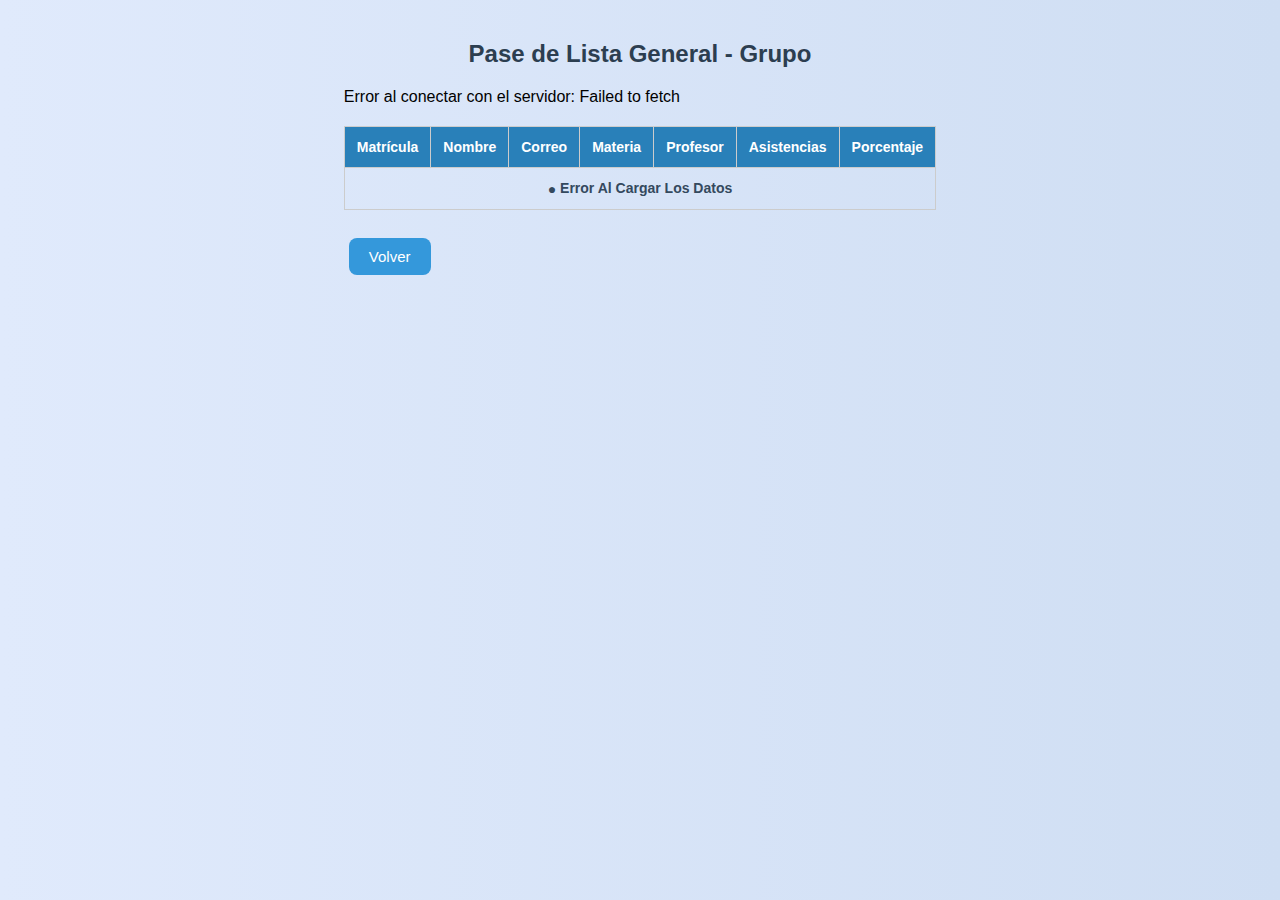
<file: ver_pase_general.html>
<!DOCTYPE html>
<html lang="es">
<head>
    <meta charset="UTF-8">
    <title>Pase de Lista General por Grupo</title>
    <link rel="stylesheet" href="css/verpase.css">
</head>
<body>
    <div class="container">
        <h2 id="tituloPase">Pase de Lista General - Grupo </h2>
        <div id="error-message" class="error" style="display: none;"></div>
        <table>
            <thead>
                <tr>
                    <th>Matrícula</th>
                    <th>Nombre</th>
                    <th>Correo</th>
                    <th>Materia</th>
                    <th>Profesor</th>
                    <th>Asistencias</th>
                    <th>Porcentaje</th>
                </tr>
            </thead>
            <tbody id="tablaPaseGeneral">
                <tr>
                    <td colspan="7" class="loading">Cargando datos...</td>
                </tr>
            </tbody>
        </table>
        <br>
        <button onclick="window.location.href='admin_panel.html'">Volver</button>
    </div>

      <script>
        document.addEventListener('DOMContentLoaded', function() {
            cargarPaseGeneral();
        });

        async function cargarPaseGeneral() {
            const grupo = 3401;
            const tbody = document.getElementById("tablaPaseGeneral");
            const tituloPase = document.getElementById("tituloPase");
            const errorDiv = document.getElementById("error-message");

            try {
                // Mostrar estado de carga
                tbody.innerHTML = "<tr><td colspan='7' class='loading'>Cargando datos...</td></tr>";
                if (errorDiv) errorDiv.style.display = 'none';

                // URL del backend - ajusta según tu configuración
                const backendUrl = 'http://localhost:8000';
                const response = await fetch(`${backendUrl}/api/asistencias/pase-lista-grupo/${grupo}`);
                
                if (!response.ok) {
                    const errorText = await response.text();
                    throw new Error(errorText || "Error al obtener datos");
                }

                const data = await response.json();
                console.log("Datos recibidos:", data);

                // Actualizar título
                tituloPase.textContent = `Pase de Lista General - Grupo ${data.grupo || grupo}`;

                // Limpiar tabla
                tbody.innerHTML = "";

                // Verificar si hay datos
                if (!data.alumnos || data.alumnos.length === 0) {
                    tbody.innerHTML = "<tr><td colspan='7'>No hay alumnos en este grupo</td></tr>";
                    return;
                }

                // Generar filas de la tabla
                data.alumnos.forEach(alumno => {
                    // Si hay múltiples materias por alumno, creamos una fila por cada materia
                    if (alumno.asistencias && Object.keys(alumno.asistencias).length > 0) {
                        Object.entries(alumno.asistencias).forEach(([claveM, asistencia]) => {
                            const materia = data.materias[claveM] || { 
                                nombre: claveM, 
                                profesor: "Profesor no asignado" 
                            };
                            
                            const porcentajeClass = asistencia.porcentaje >= 80 ? 'porcentaje-alto' : 
                                                asistencia.porcentaje >= 50 ? 'porcentaje-medio' : 'porcentaje-bajo';

                            const row = document.createElement("tr");
                            row.innerHTML = `
                                <td>${alumno.matricula}</td>
                                <td>${alumno.nombre_completo}</td>
                                <td>${alumno.correo || "N/A"}</td>
                                <td>${materia.nombre}</td>
                                <td>${materia.profesor}</td>
                                <td>${asistencia.presentes}/${asistencia.total}</td>
                                <td class="porcentaje-cell ${porcentajeClass}">${asistencia.porcentaje}%</td>
                            `;
                            
                            tbody.appendChild(row);
                        });
                    } else {
                        // Si no hay asistencias registradas
                        const row = document.createElement("tr");
                        row.innerHTML = `
                            <td>${alumno.matricula}</td>
                            <td>${alumno.nombre_completo}</td>
                            <td>${alumno.correo || "N/A"}</td>
                            <td colspan="4">No hay datos de asistencia</td>
                        `;
                        tbody.appendChild(row);
                    }
                });

            } catch (error) {
                console.error("Error:", error);
                tbody.innerHTML = `<tr><td colspan='7'>Error al cargar los datos</td></tr>`;
                
                if (errorDiv) {
                    errorDiv.textContent = `Error al conectar con el servidor: ${error.message}`;
                    errorDiv.style.display = 'block';
                }
            }
        }
    </script>
    
</body>
</html>
</file>
<file: css/login.css>
* {
  margin: 0;
  padding: 0;
  box-sizing: border-box;
}

body {
  font-family: 'Segoe UI', Tahoma, Geneva, Verdana, sans-serif;
  background: linear-gradient(135deg, #2e86de, #74b9ff);
  height: 100vh;
  display: flex;
  align-items: center;
  justify-content: center;
}

.login-container {
  background-color: #ffffff;
  padding: 40px 30px;
  border-radius: 12px;
  box-shadow: 0 8px 20px rgba(0, 0, 0, 0.2);
  width: 100%;
  max-width: 400px;
  text-align: center;
}

.login-container h1 {
  color: #2e86de;
  margin-bottom: 25px;
  font-size: 28px;
}

form input {
  width: 100%;
  padding: 12px 15px;
  margin: 10px 0;
  border: 1px solid #ccc;
  border-radius: 8px;
  transition: border-color 0.3s;
}

form input:focus {
  border-color: #2e86de;
  outline: none;
}

button {
  width: 100%;
  padding: 12px;
  background-color: #2e86de;
  color: white;
  border: none;
  border-radius: 8px;
  font-size: 16px;
  cursor: pointer;
  margin-top: 15px;
  transition: background-color 0.3s;
}

button:hover {
  background-color: #1b4f72;
}

.error-msg {
  color: #e74c3c;
  margin-top: 10px;
  font-size: 14px;
}
</file>
<file: css/admin.css>
* {
    margin: 0;
    padding: 0;
    box-sizing: border-box;
}

body {
    font-family: 'Segoe UI', Tahoma, Geneva, Verdana, sans-serif;
    background: linear-gradient(to right, #00c9ff, #92fe9d);
    min-height: 100vh;
    display: flex;
    justify-content: center;
    align-items: flex-start;
    padding: 40px 20px;
}

.login-container {
    background-color: #ffffff;
    padding: 30px;
    border-radius: 15px;
    box-shadow: 0 10px 25px rgba(0, 0, 0, 0.2);
    max-width: 1000px;
    width: 100%;
}

h2 {
    color: #2c3e50;
    margin-bottom: 25px;
    text-align: center;
}

form {
    display: flex;
    flex-wrap: wrap;
    gap: 15px;
    justify-content: space-between;
    margin-bottom: 30px;
}

form input {
    flex: 1 1 30%;
    padding: 10px;
    border-radius: 8px;
    border: 1px solid #ccc;
    font-size: 14px;
    transition: border-color 0.3s;
}

form input:focus {
    border-color: #27ae60;
    outline: none;
}

form button {
    flex: 1 1 100%;
    padding: 12px;
    background-color: #27ae60;
    color: white;
    border: none;
    border-radius: 8px;
    font-size: 16px;
    cursor: pointer;
    transition: background-color 0.3s;
}

form button:hover {
    background-color: #1e8449;
}

table {
    width: 100%;
    border-collapse: collapse;
    font-size: 14px;
    margin-bottom: 20px;
}

thead {
    background-color: #2e86de;
    color: white;
}

th, td {
    padding: 10px;
    border: 1px solid #ccc;
    text-align: center;
}

tbody tr:nth-child(even) {
    background-color: #f9f9f9;
}

button {
    padding: 8px 12px;
    border: none;
    border-radius: 6px;
    background-color: #e74c3c;
    color: white;
    cursor: pointer;
    transition: background-color 0.3s;
}

button:hover {
    background-color: #c0392b;
}

a button {
    background-color: #3498db;
    margin-top: 10px;
}

a button:hover {
    background-color: #2c3e50;
}
</file>
<file: css/alumno.css>
* {
    margin: 0;
    padding: 0;
    box-sizing: border-box;
}

body {
    font-family: 'Segoe UI', Tahoma, Geneva, Verdana, sans-serif;
    background: linear-gradient(to right, #6dd5fa, #2980b9);
    min-height: 100vh;
    display: flex;
    justify-content: center;
    align-items: start;
    padding: 40px 20px;
}

.login-container {
    background-color: #ffffff;
    padding: 30px;
    border-radius: 15px;
    box-shadow: 0 10px 25px rgba(0, 0, 0, 0.2);
    max-width: 900px;
    width: 100%;
}

h2 {
    color: #2c3e50;
    margin-bottom: 20px;
    text-align: center;
}

#infoAlumno {
    background-color: #ecf0f1;
    padding: 15px;
    border-radius: 10px;
    font-size: 15px;
    line-height: 1.6;
    color: #34495e;
}

table {
    width: 100%;
    border-collapse: collapse;
    margin-top: 25px;
    font-size: 14px;
}

thead {
    background-color: #2e86de;
    color: white;
}

th, td {
    padding: 12px;
    text-align: left;
    border: 1px solid #ddd;
}

tbody tr:nth-child(even) {
    background-color: #f2f2f2;
}

tbody td:last-child {
    font-weight: bold;
    text-transform: capitalize;
    color: #2980b9;
}

tbody td:last-child::before {
    content: "● ";
    font-size: 16px;
    vertical-align: middle;
}

tbody td:last-child:contains("Presente") {
    color: green;
}

tbody td:last-child:contains("Ausente") {
    color: red;
}

tbody td:last-child:contains("No registrado") {
    color: #7f8c8d;
}

button {
    margin-top: 20px;
    padding: 10px 20px;
    background-color: #2e86de;
    color: white;
    border: none;
    border-radius: 8px;
    cursor: pointer;
    font-size: 15px;
    display: block;
    margin-left: auto;
    margin-right: auto;
    transition: background-color 0.3s ease;
}

button:hover {
    background-color: #1b4f72;
}
</file>
<file: css/horario.css>
* {
    margin: 0;
    padding: 0;
    box-sizing: border-box;
}

body {
    font-family: 'Segoe UI', Tahoma, Geneva, Verdana, sans-serif;
    background: linear-gradient(to right, #00b4db, #0083b0);
    min-height: 100vh;
    display: flex;
    justify-content: center;
    align-items: flex-start;
    padding: 40px 20px;
}

.login-container {
    background-color: #ffffff;
    padding: 30px;
    border-radius: 15px;
    box-shadow: 0 10px 25px rgba(0, 0, 0, 0.2);
    max-width: 800px;
    width: 100%;
}

h2 {
    color: #2c3e50;
    margin-bottom: 20px;
    text-align: center;
}

table {
    width: 100%;
    border-collapse: collapse;
    font-size: 14px;
    margin-top: 20px;
}

thead {
    background-color: #2e86de;
    color: white;
}

th, td {
    padding: 12px;
    border: 1px solid #ddd;
    text-align: center;
}

tbody tr:nth-child(even) {
    background-color: #f9f9f9;
}

button {
    margin-top: 20px;
    padding: 10px 20px;
    background-color: #27ae60;
    color: white;
    border: none;
    border-radius: 8px;
    font-size: 15px;
    cursor: pointer;
    transition: background-color 0.3s;
    display: block;
    margin-left: auto;
    margin-right: auto;
}

button:hover {
    background-color: #1e8449;
}

a {
    text-decoration: none;
}
</file>
<file: css/profesor.css>
* {
    margin: 0;
    padding: 0;
    box-sizing: border-box;
}

body {
    font-family: 'Segoe UI', Tahoma, Geneva, Verdana, sans-serif;
    background: linear-gradient(to right, #74ebd5, #9face6);
    height: 100vh;
    display: flex;
    justify-content: center;
    align-items: center;
    padding: 20px;
}

.login-container {
    background-color: #ffffff;
    padding: 40px 30px;
    border-radius: 12px;
    box-shadow: 0 8px 20px rgba(0, 0, 0, 0.2);
    width: 100%;
    max-width: 500px;
    text-align: center;
}

.login-container h1 {
    color: #34495e;
    font-size: 26px;
    margin-bottom: 15px;
}

.login-container h3 {
    color: #2c3e50;
    margin-top: 20px;
    font-size: 18px;
}

select {
    width: 100%;
    padding: 10px;
    margin-top: 10px;
    border-radius: 8px;
    border: 1px solid #ccc;
    font-size: 15px;
    transition: border-color 0.3s;
}

select:focus {
    outline: none;
    border-color: #5dade2;
}

button {
    padding: 10px 15px;
    margin: 10px 5px;
    background-color: #2e86de;
    color: white;
    border: none;
    border-radius: 8px;
    cursor: pointer;
    font-size: 15px;
    transition: background-color 0.3s;
}

button:hover {
    background-color: #1b4f72;
}

a {
    display: inline-block;
    margin-top: 25px;
    color: #e74c3c;
    text-decoration: none;
    font-weight: bold;
}

a:hover {
    text-decoration: underline;
}
</file>
<file: css/proflista.css>
* {
    margin: 0;
    padding: 0;
    box-sizing: border-box;
}

body {
    font-family: 'Segoe UI', Tahoma, Geneva, Verdana, sans-serif;
    background: linear-gradient(to right, #f7971e, #ffd200);
    min-height: 100vh;
    display: flex;
    justify-content: center;
    align-items: flex-start;
    padding: 40px 20px;
}

.login-container {
    background-color: #ffffff;
    padding: 30px;
    border-radius: 15px;
    box-shadow: 0 10px 25px rgba(0, 0, 0, 0.2);
    max-width: 1000px;
    width: 100%;
}

h2 {
    color: #2c3e50;
    margin-bottom: 20px;
    text-align: center;
}

table {
    width: 100%;
    border-collapse: collapse;
    font-size: 14px;
    margin-bottom: 20px;
}

thead {
    background-color: #34495e;
    color: white;
}

th, td {
    padding: 12px;
    border: 1px solid #ccc;
    text-align: center;
}

tbody tr:nth-child(even) {
    background-color: #f4f4f4;
}

input[type="checkbox"] {
    transform: scale(1.2);
    cursor: pointer;
}

button {
    padding: 10px 20px;
    background-color: #27ae60;
    color: white;
    border: none;
    border-radius: 8px;
    font-size: 15px;
    cursor: pointer;
    transition: background-color 0.3s ease;
    margin: 10px 5px;
}

button:hover {
    background-color: #1e8449;
}

a button {
    background-color: #3498db;
}

a button:hover {
    background-color: #21618c;
}

a {
    text-decoration: none;
}
</file>
<file: css/terminal.css>
body {
  margin: 0;
  padding: 0;
  background-color: #007BFF;
  font-family: 'Segoe UI', Tahoma, Geneva, Verdana, sans-serif;
  color: #000;
  display: flex;
  justify-content: center;
  align-items: center;
  height: 100vh;
}

.pantalla {
  background-color: white;
  color: #000;
  width: 90%;
  max-width: 500px;
  padding: 40px 30px;
  border-radius: 15px;
  text-align: center;
  box-shadow: 0 0 30px rgba(0,0,0,0.4);
  position: relative;
}

.logo {
  width: 80%;
  max-width: 300px;
  margin-bottom: 20px;
}

h1 {
  margin-bottom: 20px;
  font-size: 30px;
  color: #007BFF;
}

input {
  padding: 12px;
  font-size: 18px;
  width: 80%;
  max-width: 400px;
  border-radius: 8px;
  border: 2px solid #6C757D;
  margin-bottom: 20px;
  text-align: center;
}

.ticket {
  margin-top: 20px;
  display: none;
  animation: fadeIn 1s ease-in-out;
  background-color: #f8f9fa;
  padding: 20px;
  border-radius: 8px;
  box-shadow: inset 0 0 5px rgba(0,0,0,0.1);
}

.ticket p {
  margin: 10px 0;
  font-size: 18px;
}

.paloma {
  font-size: 70px;
  color: #00c851;
  animation: pop 0.5s ease-out;
  margin-top: 15px;
}

@keyframes fadeIn {
  from { opacity: 0; transform: translateY(-10px); }
  to { opacity: 1; transform: translateY(0); }
}

@keyframes pop {
  0% { transform: scale(0.5); opacity: 0; }
  100% { transform: scale(1); opacity: 1; }
}
</file>
<file: css/verpase.css>
* {
    margin: 0;
    padding: 0;
    box-sizing: border-box;
}

body {
    font-family: 'Segoe UI', Tahoma, Geneva, Verdana, sans-serif;
    background: linear-gradient(to right, #e0eafc, #cfdef3);
    min-height: 100vh;
    display: flex;
    justify-content: center;
    align-items: flex-start;
    padding: 40px 20px;
}

.login-container {
    background-color: #ffffff;
    padding: 30px;
    border-radius: 15px;
    box-shadow: 0 10px 25px rgba(0, 0, 0, 0.15);
    max-width: 1000px;
    width: 100%;
}

h2 {
    color: #2c3e50;
    margin-bottom: 20px;
    text-align: center;
}

table {
    width: 100%;
    border-collapse: collapse;
    font-size: 14px;
    margin-top: 20px;
}

thead {
    background-color: #2980b9;
    color: white;
}

th, td {
    padding: 12px;
    border: 1px solid #ccc;
    text-align: center;
}

tbody tr:nth-child(even) {
    background-color: #f8f9f9;
}

tbody td:last-child {
    font-weight: bold;
    text-transform: capitalize;
    color: #34495e;
}

tbody td:last-child:before {
    content: "● ";
    font-size: 14px;
    vertical-align: middle;
}

tbody td:last-child:contains("Presente") {
    color: #27ae60;
}

tbody td:last-child:contains("Ausente") {
    color: #e74c3c;
}

button {
    padding: 10px 20px;
    background-color: #3498db;
    color: white;
    border: none;
    border-radius: 8px;
    font-size: 15px;
    cursor: pointer;
    transition: background-color 0.3s ease;
    margin: 10px 5px;
}

button:hover {
    background-color: #21618c;
}

a {
    text-decoration: none;
}
</file>
